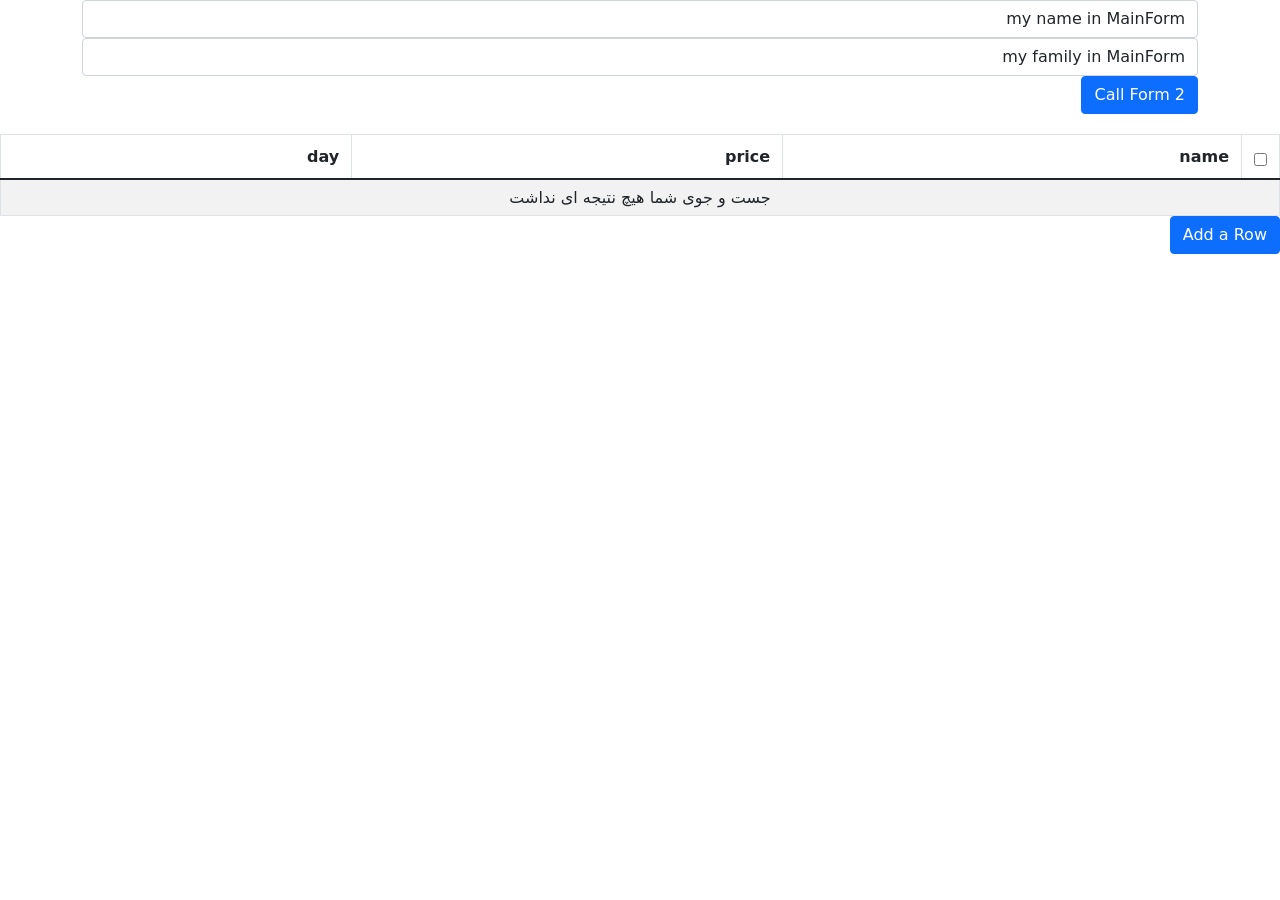
<file: index.html>
<html lang="fa" dir="rtl">
<head>
    <meta charset="UTF-8">
    <meta http-equiv="X-UA-Compatible" content="IE=edge">
    <meta name="viewport" content="width=device-width, initial-scale=1.0">
    <title>Call Sub Form Example</title>

    <link rel="stylesheet" href="lib/bootstrap/css/bootstrap.rtl.min.css">
    <link rel="stylesheet" href="lib/table/bootstrapTable/css/bootstrap-table.min.css">

    <script src="lib/jquery/jquery-3.6.0.min.js"></script>
    <script src="lib/bootstrap/js/bootstrap.min.js"></script>
    <script src="lib/table/bootstrapTable/js/bootstrap-table.min.js"></script>

    <script>

        window.keeper = null;





        function callForm2() {

            window.keeper = window.document.body;

            $("body").load(
                "Form2.html"
            );

        }            




        function closeForm2() {

            window.document.body = window.keeper;

        }


    </script>

</head>
<body>

    <div id="Page">

        <div class="container">
            <div class="row">
                <div class="col">
                    <input id="mainForm_input2" class="form-control" type="text" name="mainForm_input2" value="my name in MainForm">
                    <input id="mainForm_input3" class="form-control" type="text" name="mainForm_input2" value="my family in MainForm">

                    <button formcall="multiForms_Form1" class="btn btn-primary" type="button" onclick="callForm2();">Call Form 2</button>
                </div>
            </div>
        </div>

        <table 
            id="table1"
            data-toggle="table"
            data-buttons-class="outline-secondary"
            data-classes="table table-striped table-hover table-bordered"
            data-toolbar=".toolbar" data-maintain-meta-data="true" tabindex="-1"
            data-click-to-select="true"
            data-multiple-select-row="true"
            fromnexttable
            >
            <thead>
                <tr>
                    <th data-checkbox="true"></th>
                    <th data-field="name">name</th>
                    <th data-field="price">price</th>
                    <th data-field="day">day</th>
                </tr>
            </thead>
        </table>

        <button class="btn btn-primary" onclick="addRowToTable1();">Add a Row</button>

        <script>
            function addRowToTable1() {

                var rows = [];
        
                rows.push({
                    day: 11,
                    name: 'name11',
                    price: '$11'
                });
        
                $("#table1").bootstrapTable('append', rows);
                $("#table1").bootstrapTable('scrollTo', 'bottom');
            }
        </script>

        <script>
            $("#table1").bootstrapTable();
        </script>
  
    </div>
</body>
</html>
</file>
